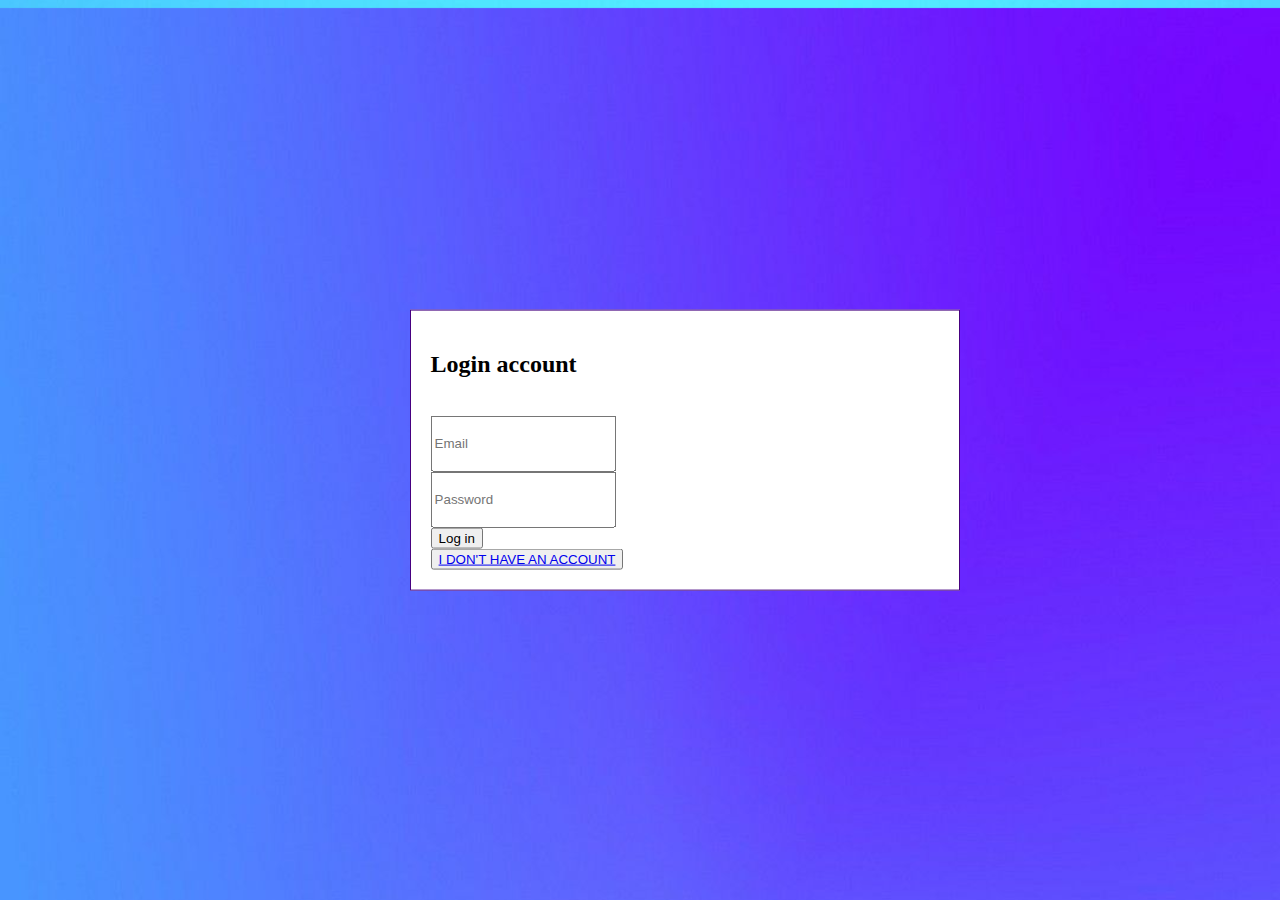
<file: login.html>
<!DOCTYPE html>
<html lang="en">

<head>
    <meta charset="UTF-8">
    <meta http-equiv="X-UA-Compatible" content="IE=edge">
    <meta name="viewport" content="width=device-width, initial-scale=1.0">
    <link href="https://cdn.jsdelivr.net/npm/bootstrap@5.0.2/dist/css/bootstrap.min.css" rel="stylesheet"
        integrity="sha384-EVSTQN3/azprG1Anm3QDgpJLIm9Nao0Yz1ztcQTwFspd3yD65VohhpuuCOmLASjC" crossorigin="anonymous">
    <link rel="stylesheet" href="style.css">
    <script src="app.js"></script>
    <title>Login</title>
</head>

<body>

    <div class="container">
        <div class="col-md-4 Center">
            <h2>Login account</h2>
            <br>
            <form class="row g-3" onsubmit="return false">
                <div class="col-12">
                    <label for="email" class="form-label"></label>
                    <input type="text" class="form-control" id="email" placeholder="Email">
                </div>
                <div class="col-md-12">
                    <label for="password" class="form-label"></label>
                    <input type="password" class="form-control" id="password" placeholder="Password">
                </div>
                <div class="col-12">
                    <button type="submit" class="btn btn-primary submit" onclick="onLogin()">Log in</button>
                </div>
                <button type="button" class="btn btn-link"><a href="signup.html">I DON'T HAVE AN ACCOUNT</a></button>
                <div id="message"></div>
            </form>
        </div>
    </div>










    <script src="https://cdn.jsdelivr.net/npm/bootstrap@5.0.2/dist/js/bootstrap.bundle.min.js"
        integrity="sha384-MrcW6ZMFYlzcLA8Nl+NtUVF0sA7MsXsP1UyJoMp4YLEuNSfAP+JcXn/tWtIaxVXM"
        crossorigin="anonymous"></script>
    <script src="https://cdn.jsdelivr.net/npm/@popperjs/core@2.9.2/dist/umd/popper.min.js"
        integrity="sha384-IQsoLXl5PILFhosVNubq5LC7Qb9DXgDA9i+tQ8Zj3iwWAwPtgFTxbJ8NT4GN1R8p"
        crossorigin="anonymous"></script>
    <script src="https://cdn.jsdelivr.net/npm/bootstrap@5.0.2/dist/js/bootstrap.min.js"
        integrity="sha384-cVKIPhGWiC2Al4u+LWgxfKTRIcfu0JTxR+EQDz/bgldoEyl4H0zUF0QKbrJ0EcQF"
        crossorigin="anonymous"></script>

</body>

</html>
</file>
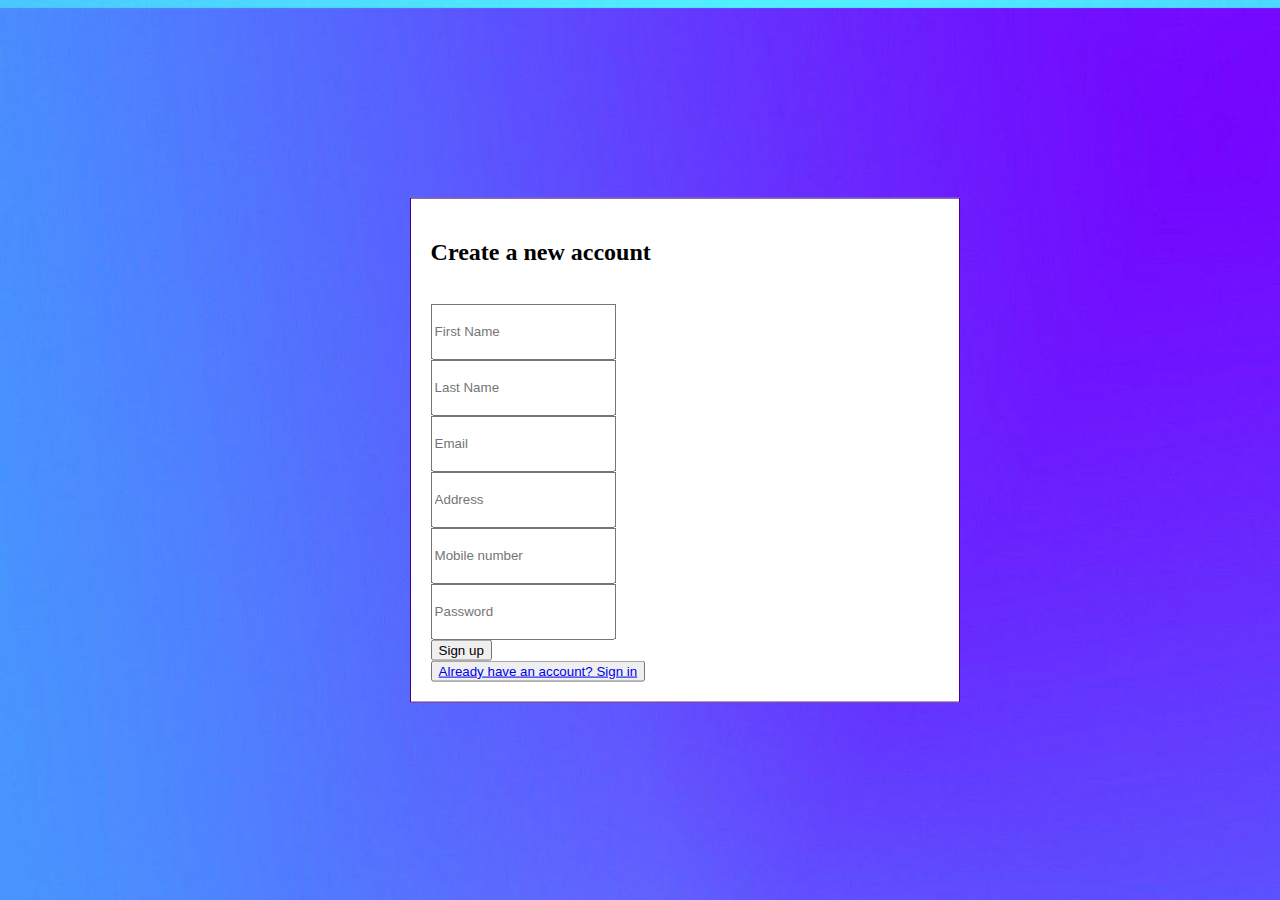
<file: signup.html>
<!DOCTYPE html>
<html lang="en">

<head>
    <meta charset="UTF-8">
    <meta http-equiv="X-UA-Compatible" content="IE=edge">
    <meta name="viewport" content="width=device-width, initial-scale=1.0">
    <title>Signup</title>
    <link href="https://cdn.jsdelivr.net/npm/bootstrap@5.0.2/dist/css/bootstrap.min.css" rel="stylesheet"
        integrity="sha384-EVSTQN3/azprG1Anm3QDgpJLIm9Nao0Yz1ztcQTwFspd3yD65VohhpuuCOmLASjC" crossorigin="anonymous">
    <link rel="stylesheet" href="style.css">    
    <script src="app.js"></script>
</head>

<body>

    <div class="container">
        <div class="col-md-4 Center">
            <h2>Create a new account</h2>
            <br>
            <form class="row g-3" onsubmit="return false">
                <div class="col-md-6">
                    <label for="firstname name" class="form-label"></label>
                    <input type="text" class="form-control" id="firstname" placeholder="First Name" required>
                </div>
                <div class="col-md-6">
                    <label for="lastname" class="form-label"></label>
                    <input type="text" class="form-control" id="lastname" placeholder="Last Name" required>
                </div>
                <div class="col-12">
                    <label for="email" class="form-label"></label>
                    <input type="text" class="form-control" id="email" placeholder="Email" required>
                </div>
                <div class="col-12">
                    <label for="Address" class="form-label"></label>
                    <input type="text" class="form-control" id="Address" placeholder="Address" required>
                </div>
                <div class="col-md-12">
                    <label for="number" class="form-label"></label>
                    <input type="text" class="form-control" id="number" placeholder="Mobile number" required>
                </div>
                <div class="col-md-12">
                    <label for="password" class="form-label"></label>
                    <input type="password" class="form-control" id="password" placeholder="Password" required>
                </div>
                <div class="col-12">
                    <button type="submit" class="btn btn-primary col-md-12"  onclick="onSignup()">Sign up</button>
                </div>
                <button type="button" class="btn btn-link"><a href="login.html">Already have an account? Sign in</a></button>
                <div id="message"></div>
            </form>
        </div> 
    </div>
    
    
    
    
    
    
    
    













    <script src="https://cdn.jsdelivr.net/npm/bootstrap@5.0.2/dist/js/bootstrap.bundle.min.js"
        integrity="sha384-MrcW6ZMFYlzcLA8Nl+NtUVF0sA7MsXsP1UyJoMp4YLEuNSfAP+JcXn/tWtIaxVXM"
        crossorigin="anonymous"></script>
    <script src="https://cdn.jsdelivr.net/npm/@popperjs/core@2.9.2/dist/umd/popper.min.js"
        integrity="sha384-IQsoLXl5PILFhosVNubq5LC7Qb9DXgDA9i+tQ8Zj3iwWAwPtgFTxbJ8NT4GN1R8p"
        crossorigin="anonymous"></script>
    <script src="https://cdn.jsdelivr.net/npm/bootstrap@5.0.2/dist/js/bootstrap.min.js"
        integrity="sha384-cVKIPhGWiC2Al4u+LWgxfKTRIcfu0JTxR+EQDz/bgldoEyl4H0zUF0QKbrJ0EcQF"
        crossorigin="anonymous"></script>
</body>

</html>
</file>
<file: style.css>
body{
    /* background-color: #dc3545; */
    background-image: url("image/background\ image.jpg");
    background-size: cover;
    background-position: bottom;
}

.Center{
    background-color: white;
    position: absolute;
    top: 50%;
    right: 25%;
    left: 32%;
    transform: translate(0, -50%);
    border: 1px ridge rgb(70, 0, 128) ;
    padding: 20px;
}

input{
    height: 50px;
    font-family: -apple-system, BlinkMacSystemFont, 'Segoe UI', Roboto, Oxygen, Ubuntu, Cantarell, 'Open Sans', 'Helvetica Neue', sans-serif;
}
</file>
